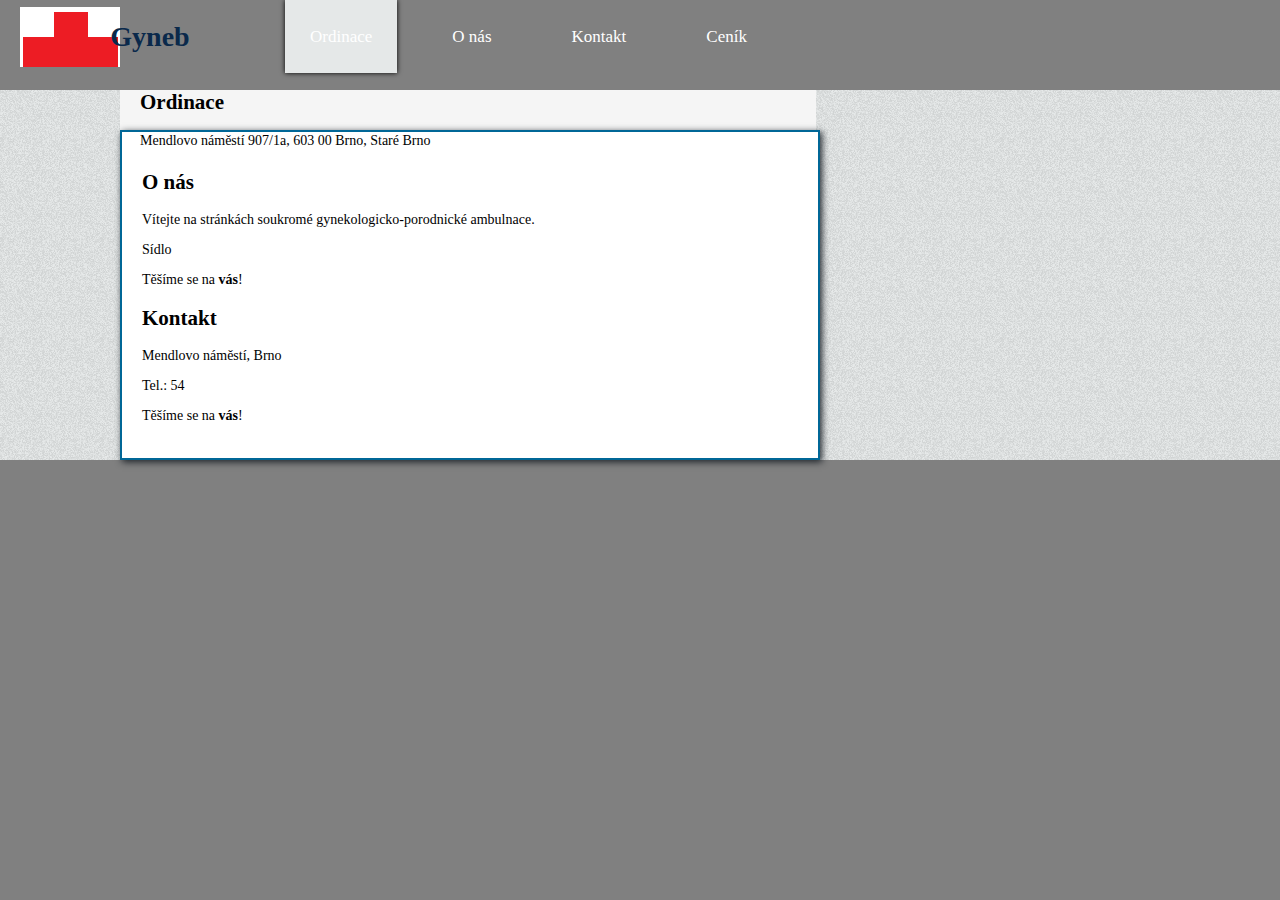
<file: index.html>
<!DOCTYPE html>
<!--
To change this license header, choose License Headers in Project Properties.
To change this template file, choose Tools | Templates
and open the template in the editor.
-->
<html lang="cs-cz">
    <head>
        <title>Soukroma gynekologicka ambulance</title>
        <meta charset="UTF-8">
        <meta name="viewport" content="width=device-width, initial-scale=1.0">
        <link rel="stylesheet" href="styl.css" type="text/css" >
    </head>
    
    <body>
         <header>                
            <div id="logo"><h1>Gyneb</h1></div>
            <nav>
                <ul>
                    <li class="active"><a href="#">Ordinace</a></li>
                    <li><a href="#">O nás</a></li>
                    <li><a href="#">Kontakt</a></li>
                    <li><a href="#">Ceník</a></li>
                </ul>
            </nav>
            
        </header>
        <article>
            <header>
                <h2>Ordinace</h2>
                <p>Mendlovo náměstí 907/1a, 
                603 00 Brno, 
                Staré Brno
                </p>
            </header>
            <section>
                <h2>O nás</h2>
                    <p>Vítejte na stránkách soukromé gynekologicko-porodnické ambulnace.</p>
                    <p>Sídlo </p>
                    <p>Těšíme se na <strong>vás</strong>!</p>
                <h2>Kontakt</h2>
                    <p>Mendlovo náměstí, Brno</p>
                    <p>Tel.: 54</p>
                    <p>Těšíme se na <strong>vás</strong>!</p>    
            </section>
            <div class="cleaner"></div>
        </article>      
    </body>
</html>
</file>
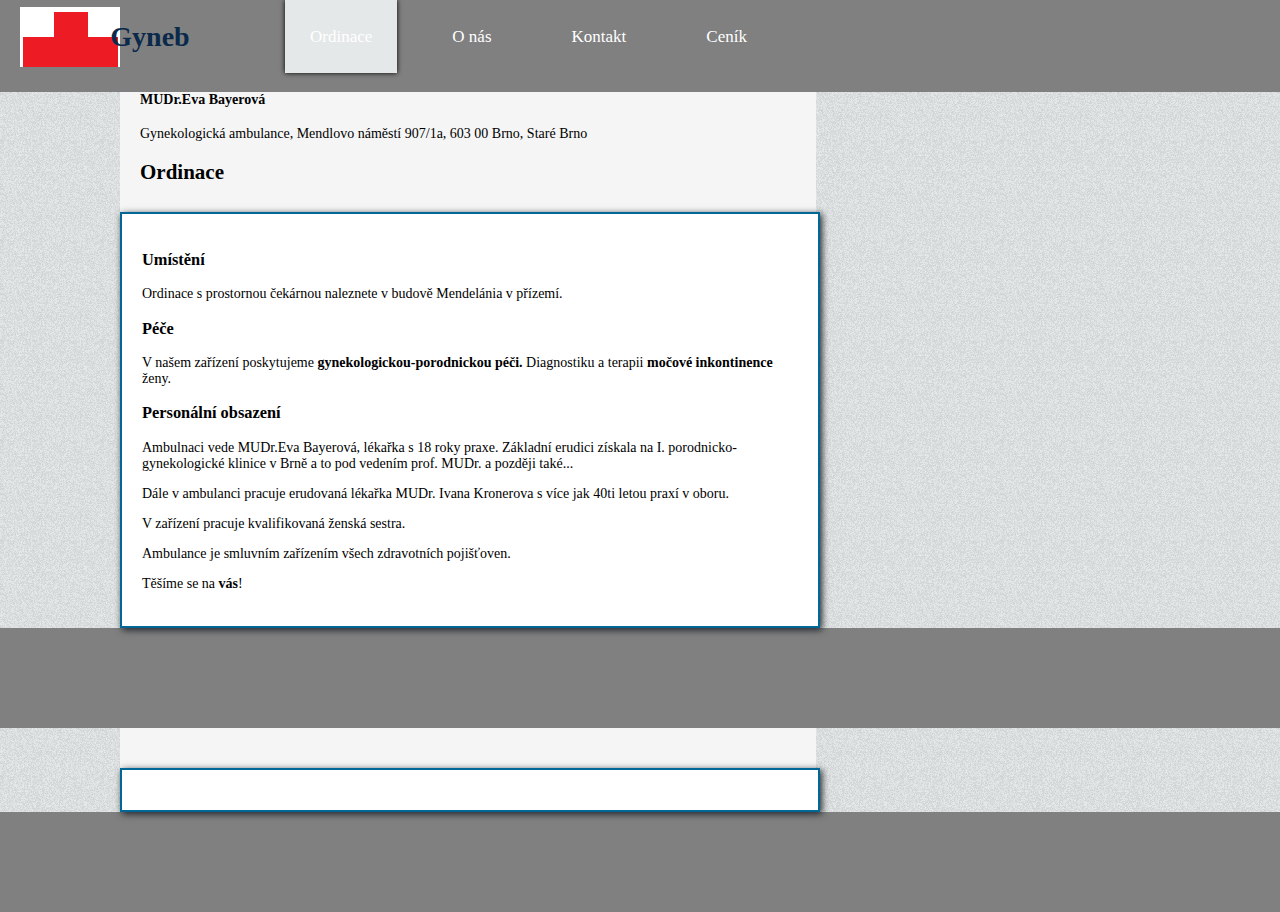
<file: index_1.html>
<!DOCTYPE html>
<!--
To change this license header, choose License Headers in Project Properties.
To change this template file, choose Tools | Templates
and open the template in the editor.
-->
<html lang="cs-cz">
    <head>
        <title>Soukroma gynekologicka ambulance</title>
        <meta charset="UTF-8">
        <meta name="viewport" content="width=device-width, initial-scale=1.0">
        <link rel="stylesheet" href="styl.css" type="text/css" >
    </head>
    
    <body>
         <header>                
            <div id="logo"><h1>Gyneb</h1></div>
            <nav>
                <ul>
                    <li class="active"><a href="#">Ordinace</a></li>
                    <li><a href="#">O nás</a></li>
                    <li><a href="#">Kontakt</a></li>
                    <li><a href="#">Ceník</a></li>
                </ul>
            </nav>            
        </header>
        <div class="cleaner"></div>
        <article>
            <header class="subheader">
                <h4>MUDr.Eva Bayerová</h4>              
                <p>Gynekologická ambulance, Mendlovo náměstí 907/1a, 603 00 Brno, Staré Brno</p>
                <h2>Ordinace</h2>
            </header>
            <section>
                <h3>Umístění</h3>
                <p>Ordinace s prostornou čekárnou naleznete v budově Mendelánia v přízemí.</p>
                <h3>Péče</h3>
                V našem zařízení poskytujeme <strong>gynekologickou-porodnickou péči.</strong>
                Diagnostiku a terapii <strong>močové inkontinence</strong> ženy.   
                <h3>Personální obsazení</h3>
                <p>Ambulnaci vede MUDr.Eva Bayerová, lékařka s 18 roky praxe. Základní 
                erudici získala na I. porodnicko-gynekologické klinice v Brně
                a to pod vedením prof. MUDr. a později také...</p>
                <p>Dále v ambulanci pracuje erudovaná lékařka MUDr. Ivana Kronerova
                s více jak 40ti letou praxí v oboru.</p>
                <p>V zařízení pracuje kvalifikovaná ženská sestra.</p>
                <p>Ambulance je smluvním zařízením všech zdravotních pojišťoven.</p>
                
                
                <p>Těšíme se na <strong>vás</strong>!</p>    
            </section>
            
            <div class="cleaner"></div>
        </article>
        <article>
            <header>
                
            </header>
            <section>
                
            </section>
            <div class="cleaner"></div>
        </article>      
    </body>
</html>
</file>
<file: styl.css>
body {
    /* background: url('pics/background_pic.png') #43e6f2; */
    background: grey;
    margin: 0px;
    font: 14px Verdana;
    min-width: 960px;
}

h1 {
    text-align: center;
    color: #0a294b;
}

#logo {
	background: url('pics/logo.png') no-repeat;
	width: 250px;
	height: 60px;
	float: left;
	margin: 7px 0px 0px 20px;
}

#logo h1 {	
	margin: 14px 0px 0px 10px;
}

nav ul {
	margin: 0px;
	list-style-type: none;
}

nav ul li {
	float: left;
	padding: 0px 25px;
	margin: 0px 15px;
	font-size: 17px;
	height: 73px;
	line-height: 4.3em;
}

nav ul li:hover, .active {
	background: #e5e8e8;
	box-shadow: 0px 0px 5px black;
}

.center  {
	text-align: center;
}

header {
	height: 73px;
}

nav a {
	color: white;
	text-decoration: none;
}
article {
  background: url('pics/background.png') #e5e8e8;
}

article header {
	width: 656px;
        height: 40px;
        padding-left: 20px;
        padding-right: 20px;
        margin-left: 120px;
        background: whitesmoke;
}


article section {
	width: 656px;
/*	float: left; */
	background: white; 
	border: 2px solid #006797;
	box-shadow: 2px 2px 7px #1c2228;     
        /*padding-left: 20px;
        padding-right: 20px;*/
        padding: 20px;
        margin-left: 120px;
        margin-bottom: 100px;
}

.cleaner {
	clear: both;
}

.left {
	float: left;
}

.subheader {
        height: 120px;
}
</file>
